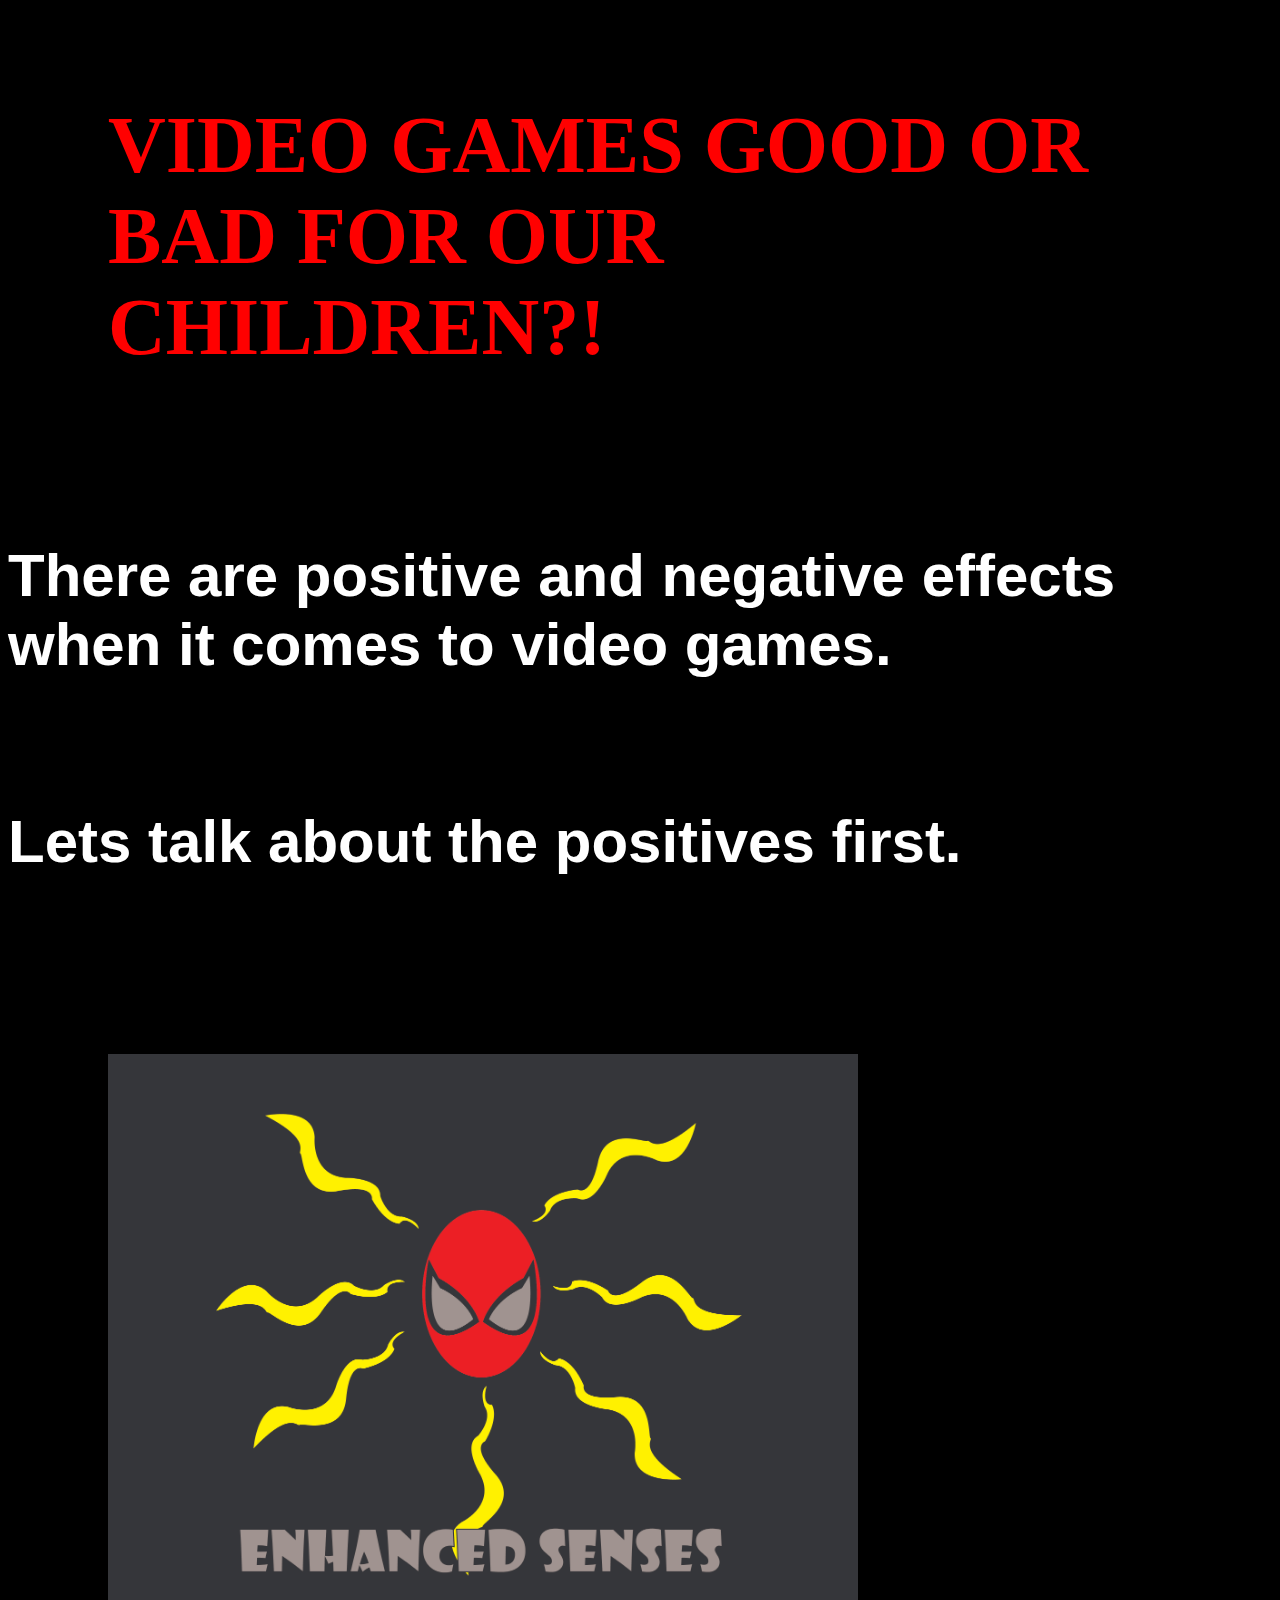
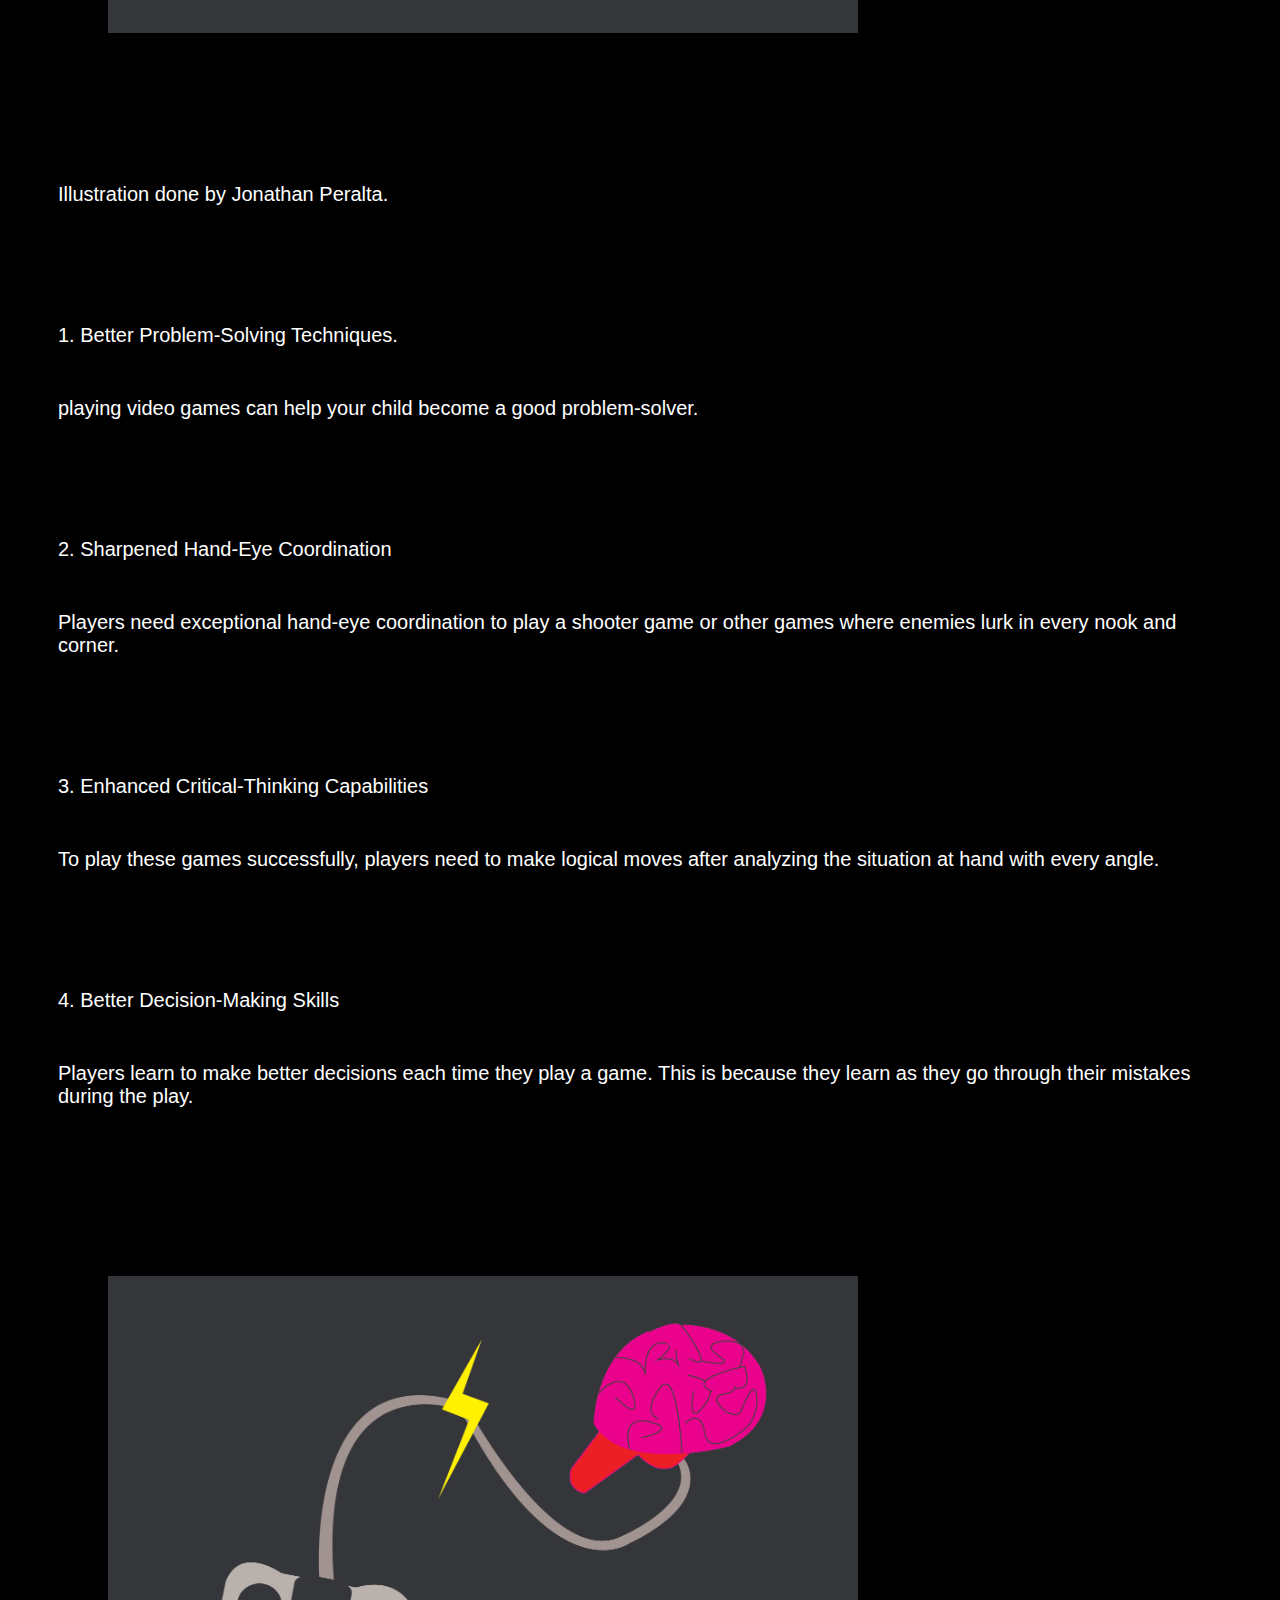
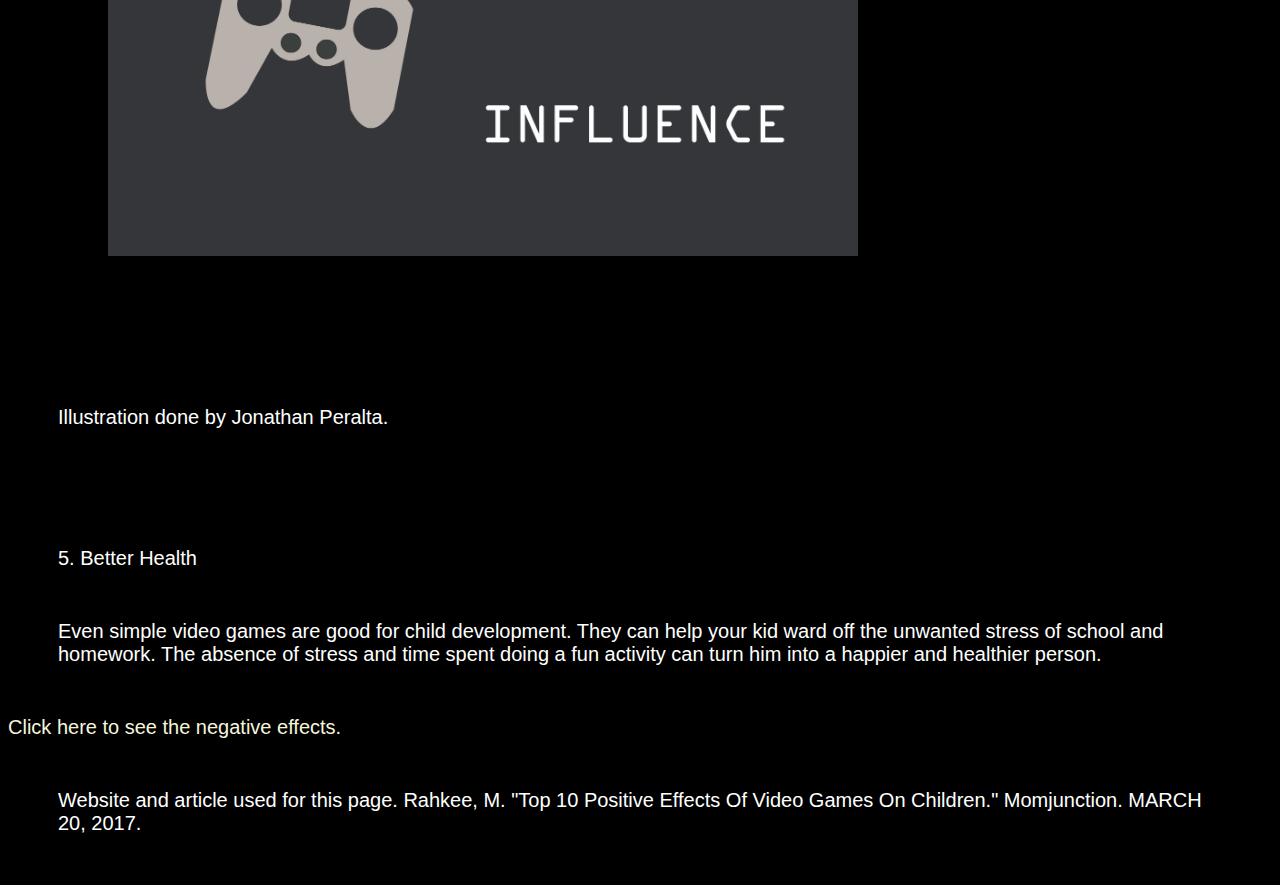
<file: index.html>
<html>
    <head>
        <title>Jonathans First Website</title>
    </head>
    <body>
        <link href="styles.css" rel="stylesheet" type="text/css"/>
            <h1>VIDEO GAMES GOOD OR BAD FOR OUR CHILDREN?!</h1>
                <br>
            <h2>There are positive and negative effects when it comes to video games.</h2>
                <br>    
            <h3>Lets talk about the positives first.</h3>
                <br>
                <img src="enhanced_senses.jpg" alt="spidey senses" width="750px"/>
                <p>Illustration done by Jonathan Peralta.</p>
                <br>
                <p>1. Better Problem-Solving Techniques.</p>
                <p>playing video games can help your child become a good problem-solver.</p>
                <br>
                <p>2. Sharpened Hand-Eye Coordination</p>
                <p>Players need exceptional hand-eye coordination to play a shooter game or other games where enemies lurk in every nook and corner.</p>
                <br>
                <p>3. Enhanced Critical-Thinking Capabilities</p>
                <p>To play these games successfully, players need to make logical moves after analyzing the situation at hand with every angle.</p>
                <br>
                <p>4. Better Decision-Making Skills</p>
                <p>Players learn to make better decisions each time they play a game. This is because they learn as they go through their mistakes during the play.</p>
                <br>
                <img src="brain.jpg" alt="brain and controller" width="750px"/>
                <p>Illustration done by Jonathan Peralta.</p>
                <br>
                <p>5. Better Health</p>
                <p>Even simple video games are good for child development. They can help your kid ward off the unwanted stress of school and homework. The absence of stress and time spent doing a fun activity can turn him into a happier and healthier person.</p>
                <a href="Negatives.html">Click here to see the negative effects.</a>
                <br>
                <p>Website and article used for this page. Rahkee, M. "Top 10 Positive Effects Of Video Games On Children." Momjunction. MARCH 20, 2017.</p>
    </body>
</html>
</file>
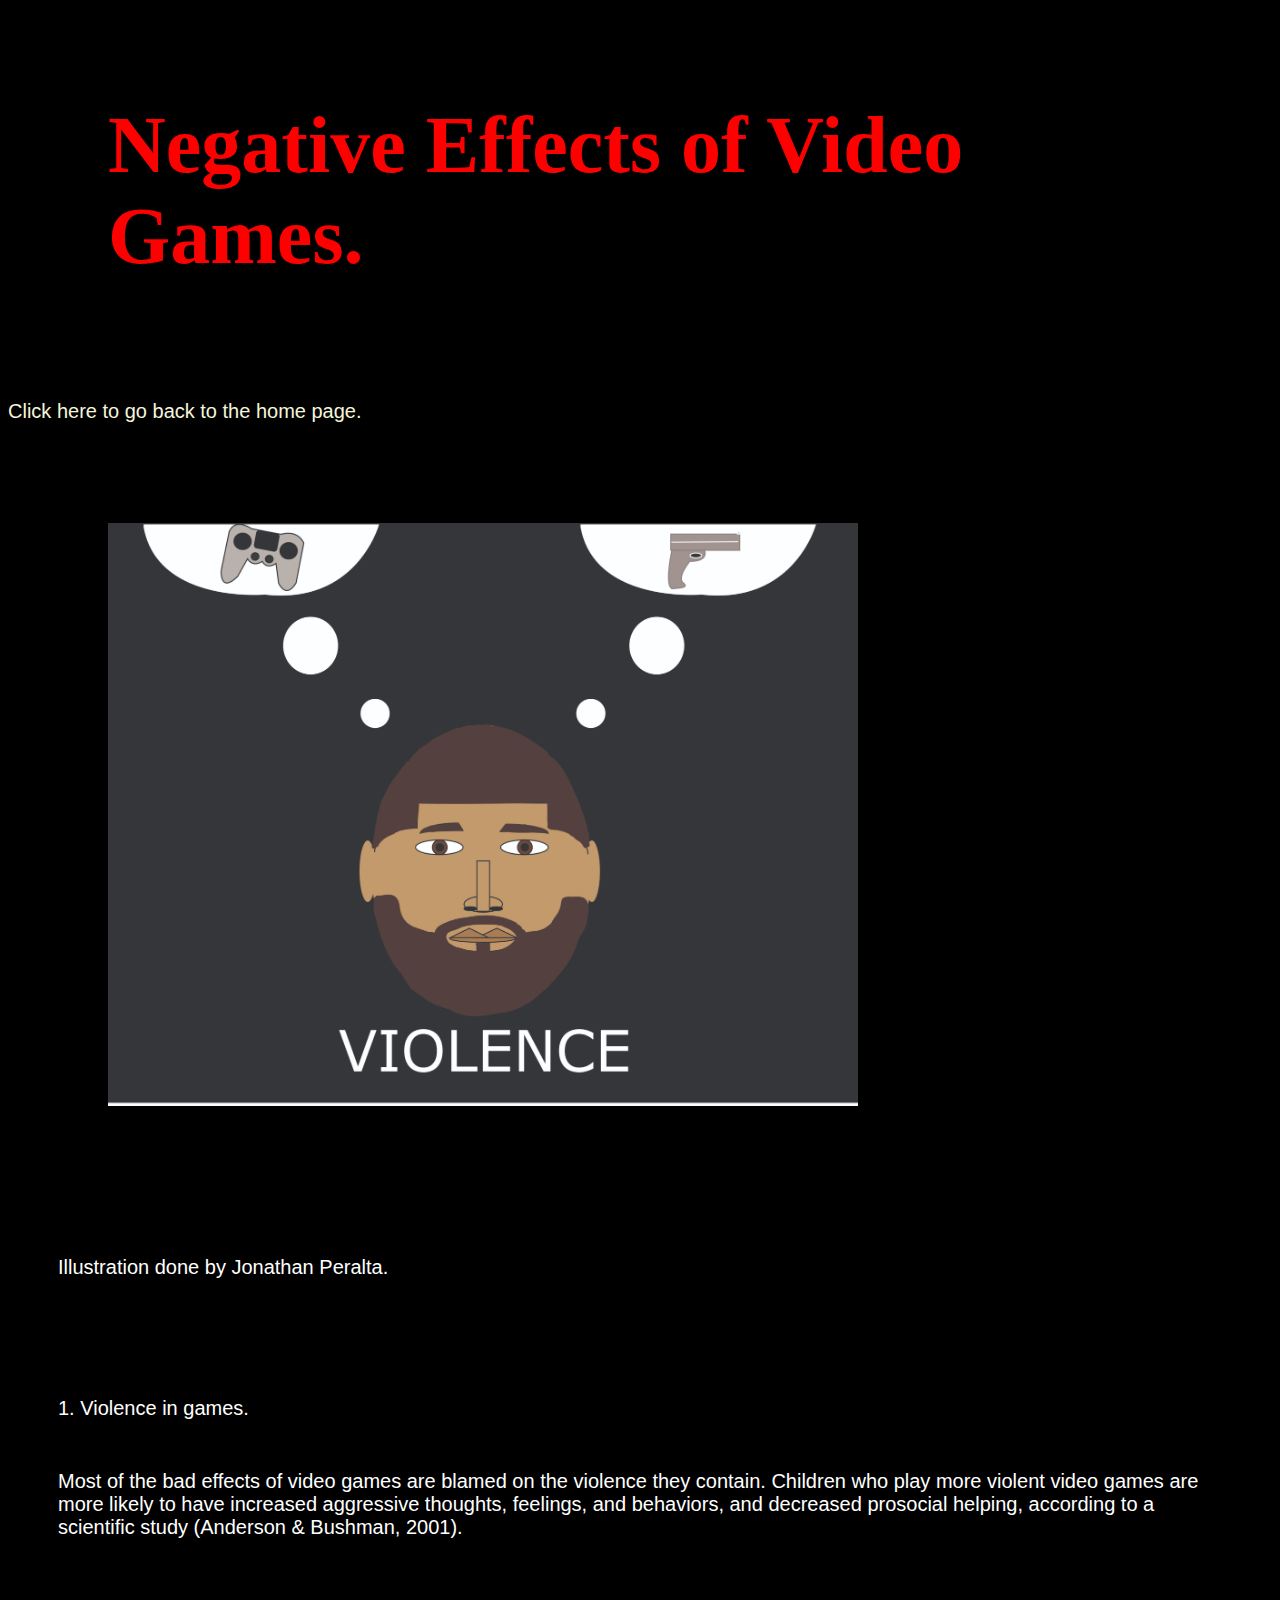
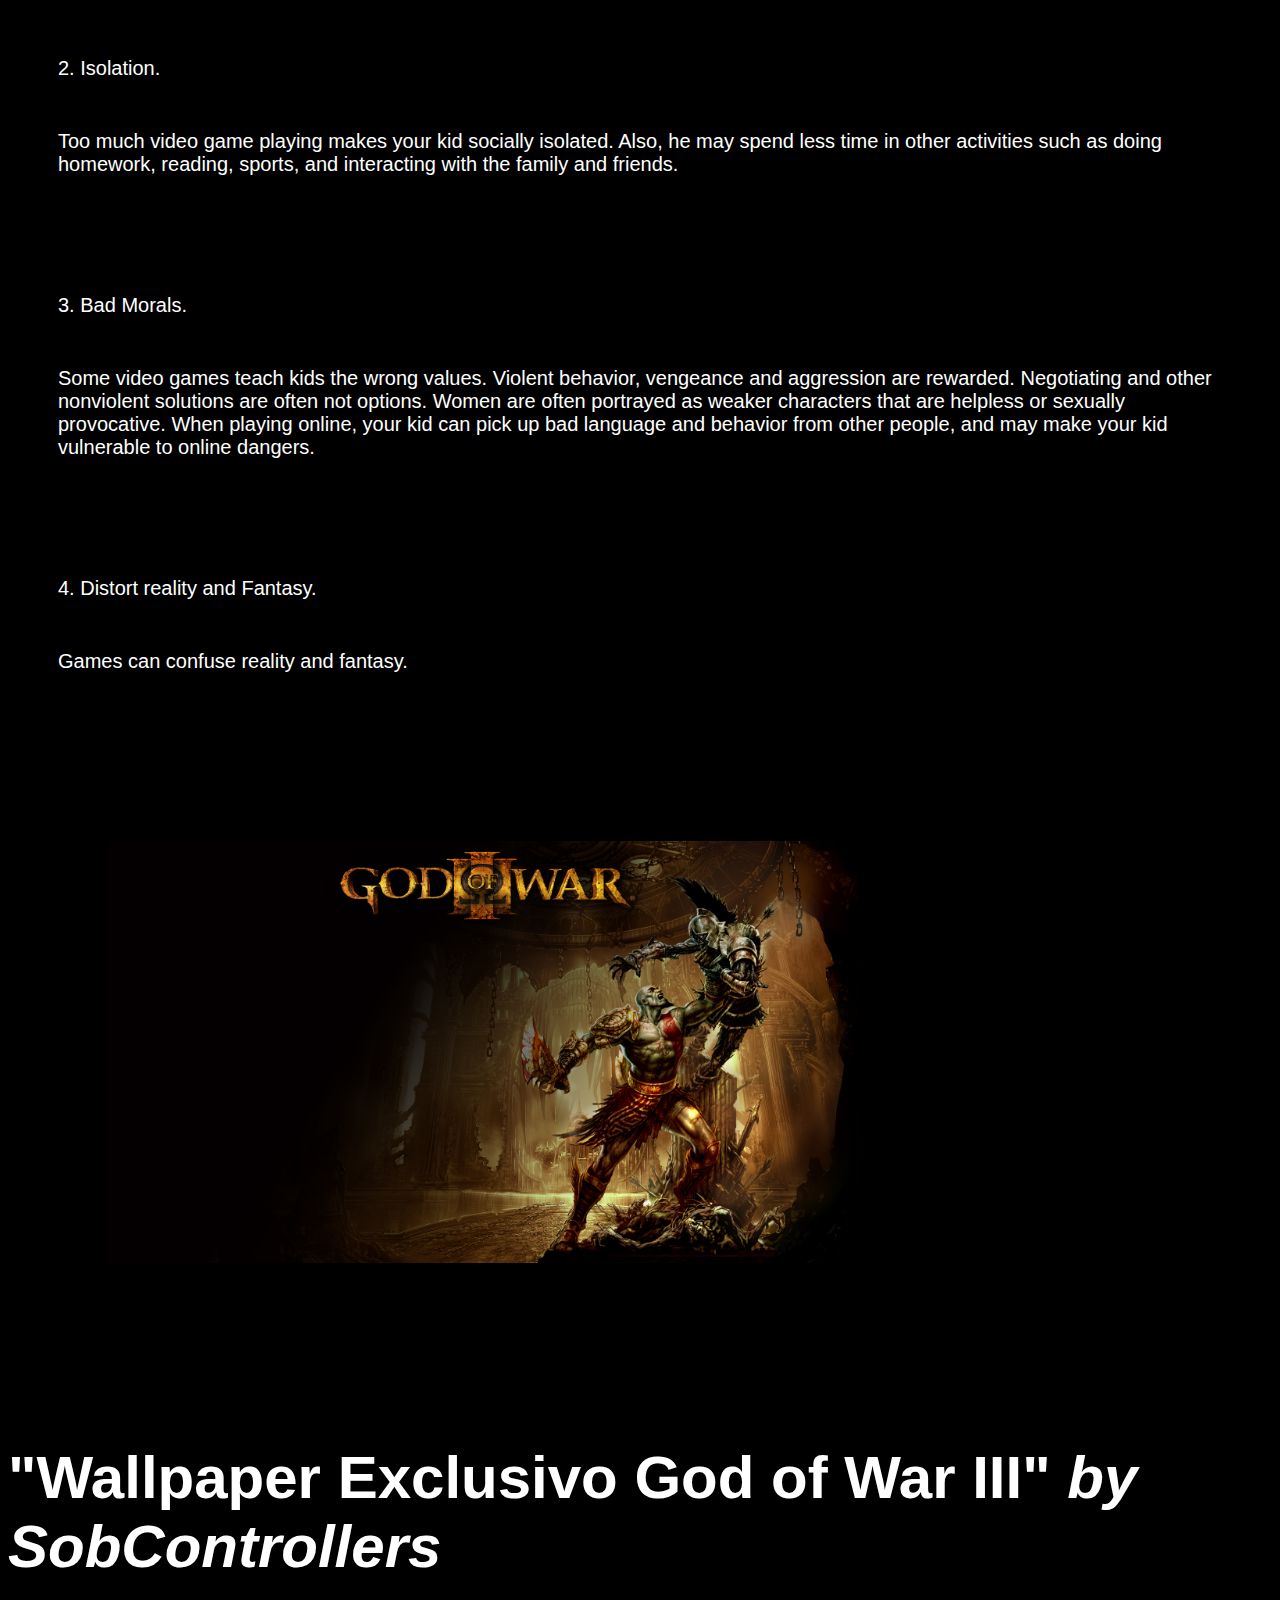
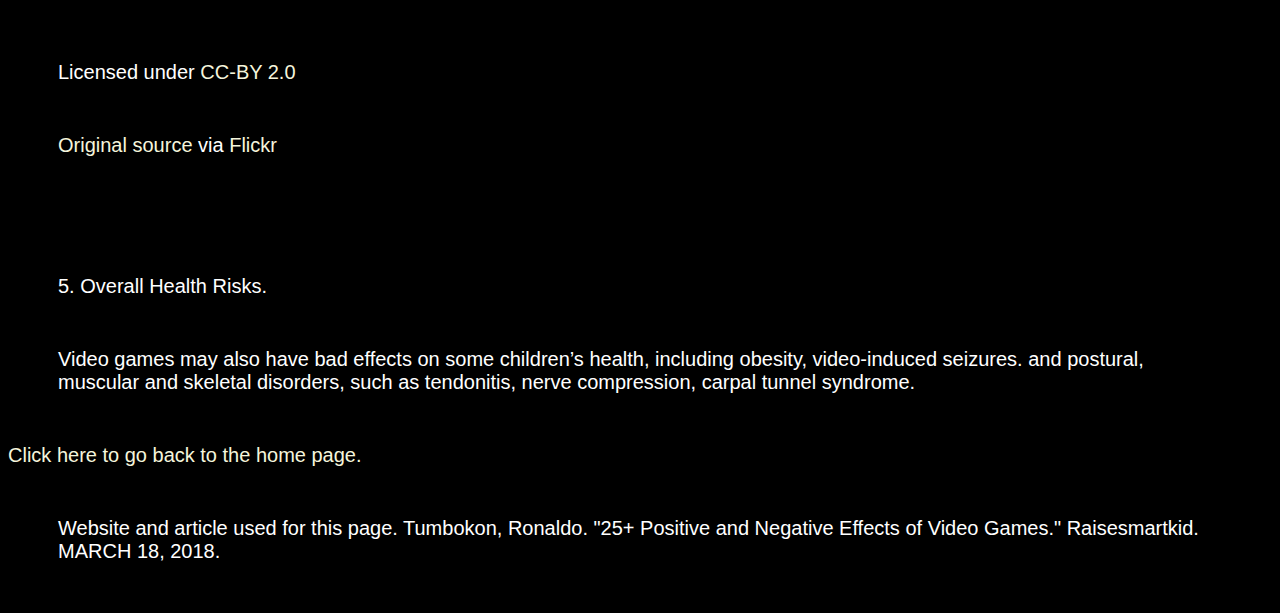
<file: Negatives.html>
<html>
    <head>
        <title>Jonathans Final Website</title>
    </head>
    <body>
        <link href="styles.css" rel="stylesheet" type="text/css"/>
            <h1>Negative Effects of Video Games.</h1>
                <br>
                <a href="index.html">Click here to go back to the home page.</a>
                <br>
                <img src="decisions.jpg" alt="me thinking" width="750px"/>
                <p>Illustration done by Jonathan Peralta.</p>
                <br>
                <p>1. Violence in games. </p>
                <p>Most of the bad effects of video games are blamed on the violence they contain.  Children who play more violent video games are more likely to have increased aggressive thoughts, feelings, and behaviors, and decreased prosocial helping, according to a scientific study (Anderson & Bushman, 2001).</p>
                <br>
                <p>2. Isolation.</p>
                <p>Too much video game playing makes your kid socially isolated.  Also, he may spend less time in other activities such as doing homework, reading, sports, and interacting with the family and friends.</p>
                <br>
                <p>3. Bad Morals.</p>
                <p>Some video games teach kids the wrong values.  Violent behavior, vengeance and aggression are rewarded.  Negotiating and other nonviolent solutions are often not options.  Women are often portrayed as weaker characters that are helpless or sexually provocative. When playing online, your kid can pick up bad language and behavior from other people, and may make your kid vulnerable to online dangers.</p>
                <br>
                <p>4. Distort reality and Fantasy. </p>
                <p>Games can confuse reality and fantasy.</p>
                <br>
                <img src="Gow_3.jpg" alt="god of war 3" width="750px"/>
                <p>
            <h4>"<span class="title">Wallpaper Exclusivo God of War III</span>" <i>by <span class="creator">SobControllers</span></i></h4>
                <p class="info">
                Licensed under <a class="license" href="https://creativecommons.org/licenses/by/2.0">CC-BY 2.0</a>
                </p>
                <p>
                <a class="foreign_landing_url" href="https://www.flickr.com/photos/sobcontrollers/3625701048">Original source</a> via <a class="provider" href="https://flickr.com">Flickr</a>
                </p>
                <br>
                <p>5. Overall Health Risks.</p>
                <p>Video games may also have bad effects on some children’s health, including obesity, video-induced seizures. and postural, muscular and skeletal disorders, such as tendonitis, nerve compression, carpal tunnel syndrome.</p>
                <a href="index.html">Click here to go back to the home page.</a>
                <p>Website and article used for this page. Tumbokon, Ronaldo. "25+ Positive and Negative Effects of Video Games." Raisesmartkid. MARCH 18, 2018.</p>
    </body>
</html>
</file>
<file: styles.css>
h1{color: red; font-size: 80px; margin: 100px}
body{background: black;}
p{color: white; font-family: sans-serif; font-size: 20px; margin: 50px}
a{text-decoration: none; font-family:sans-serif; font-size: 20px;color: beige}
img{margin: 100px}
h2{color: white; font-family: sans-serif;font-size: 60px}
h3{color: white; font-family: sans-serif;font-size: 60px}
h4{color: white; font-family: sans-serif;font-size: 60px}
</file>
